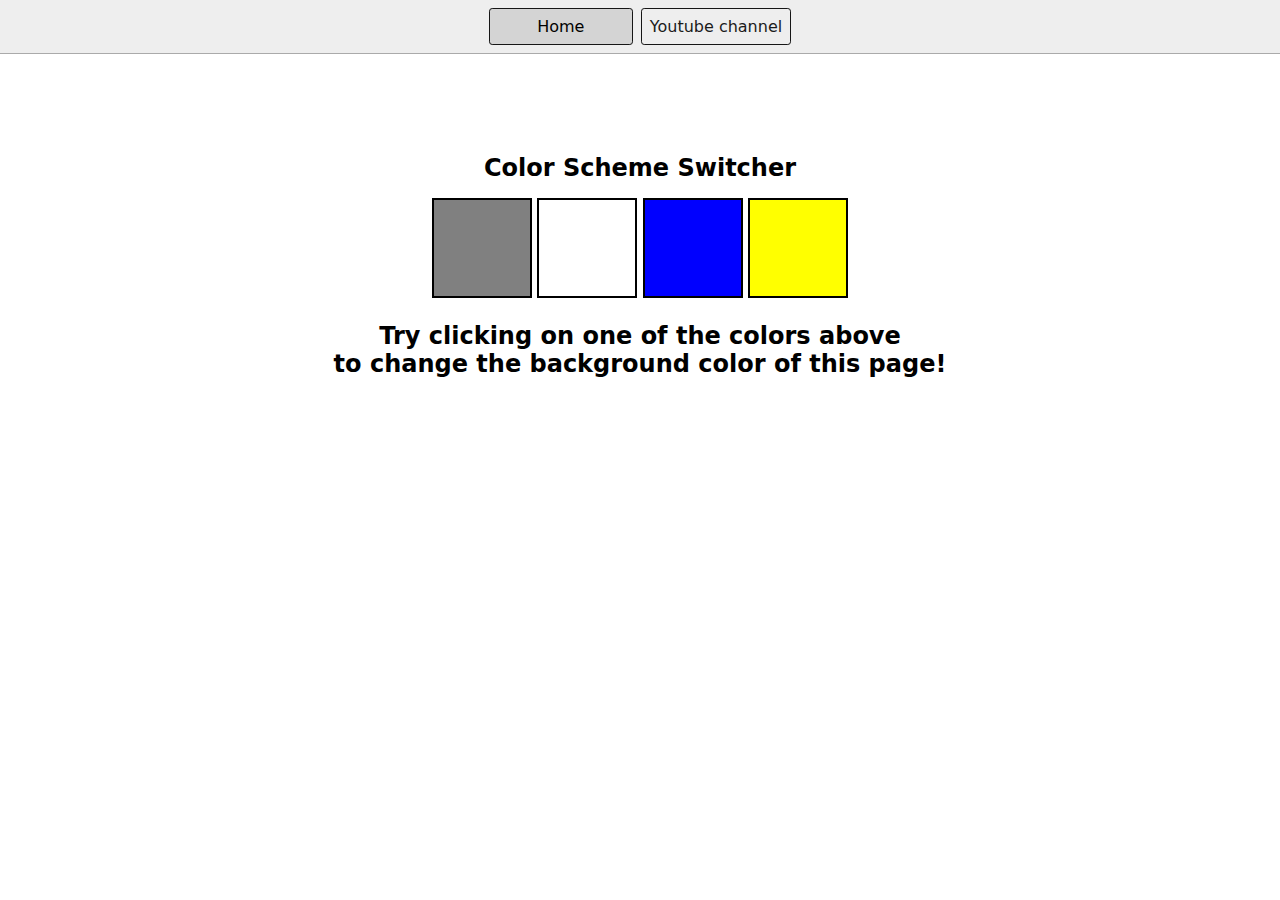
<file: 07_projects/1-colorChanger/index.html>
<!DOCTYPE html>
<html lang="en">
  <head>
    <meta charset="UTF-8" />
    <meta name="viewport" content="width=device-width, initial-scale=1.0" />
    <meta http-equiv="X-UA-Compatible" content="ie=edge" />
    <link rel="stylesheet" href="style.css" />
    <link rel="stylesheet" href="../styles.css" />
    <title>JavaScript Background Color Switcher</title>
  </head>
  <body>
    <nav>
      <a href="/" aria-current="page">Home</a>
      <a target="_blank" href="https://www.youtube.com/@chaiaurcode"
        >Youtube channel</a
      >
    </nav>
    <div class="canvas">
      <!-- <a
        style="
          background-color: #fff;
          padding: 10px 30px;
          border-radius: 8px;
          color: #212121;
          text-decoration: none;
          border: 2px solid #212121;
        "
        href="../index.html"
        >Back to Home Page</a
      > -->
      <h1>Color Scheme Switcher</h1>
      <span class="button" id="grey"></span>
      <span class="button" id="white"></span>
      <span class="button" id="blue"></span>
      <span class="button" id="yellow"></span>
      <h2>
        Try clicking on one of the colors above
        <span>to change the background color of this page!</span>
      </h2>
    </div>
    <script src="chaiaurcode.js"></script>
  </body>
</html>
</file>
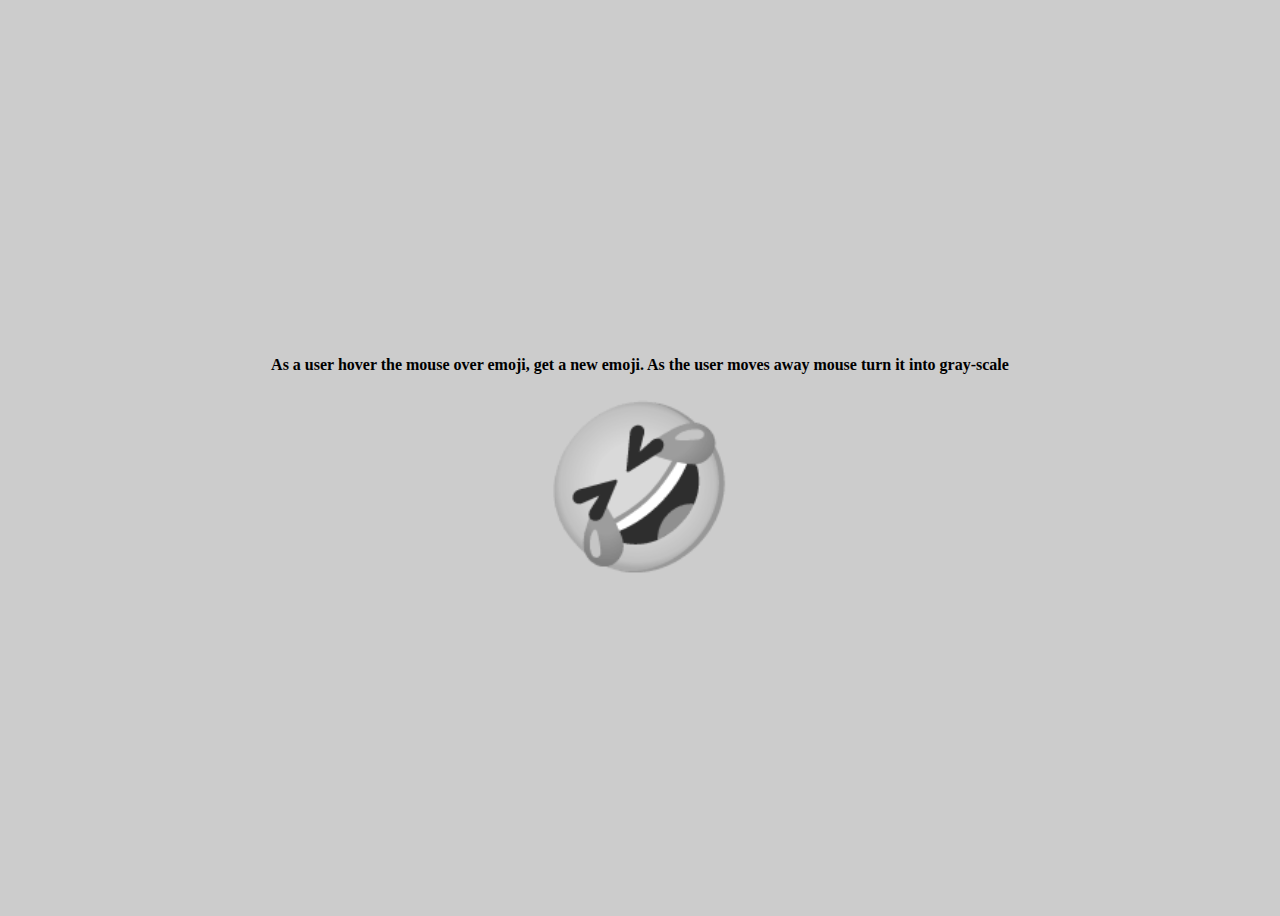
<file: 07_projects/10-emoji/index.html>
<html lang="en">
  <head>
    <meta charset="UTF-8" />
    <meta http-equiv="X-UA-Compatible" content="IE=edge" />
    <meta name="viewport" content="width=device-width, initial-scale=1.0" />
    <title>Random Emojies</title>
    <link rel="stylesheet" href="style.css" />
  </head>
  <body>
    <h4>
      As a user hover the mouse over emoji, get a new emoji. As the user moves
      away mouse turn it into gray-scale
    </h4>
    <div id="emoji">🤣</div>

    <script src="chaiaurcode.js"></script>
  </body>
</html>
</file>
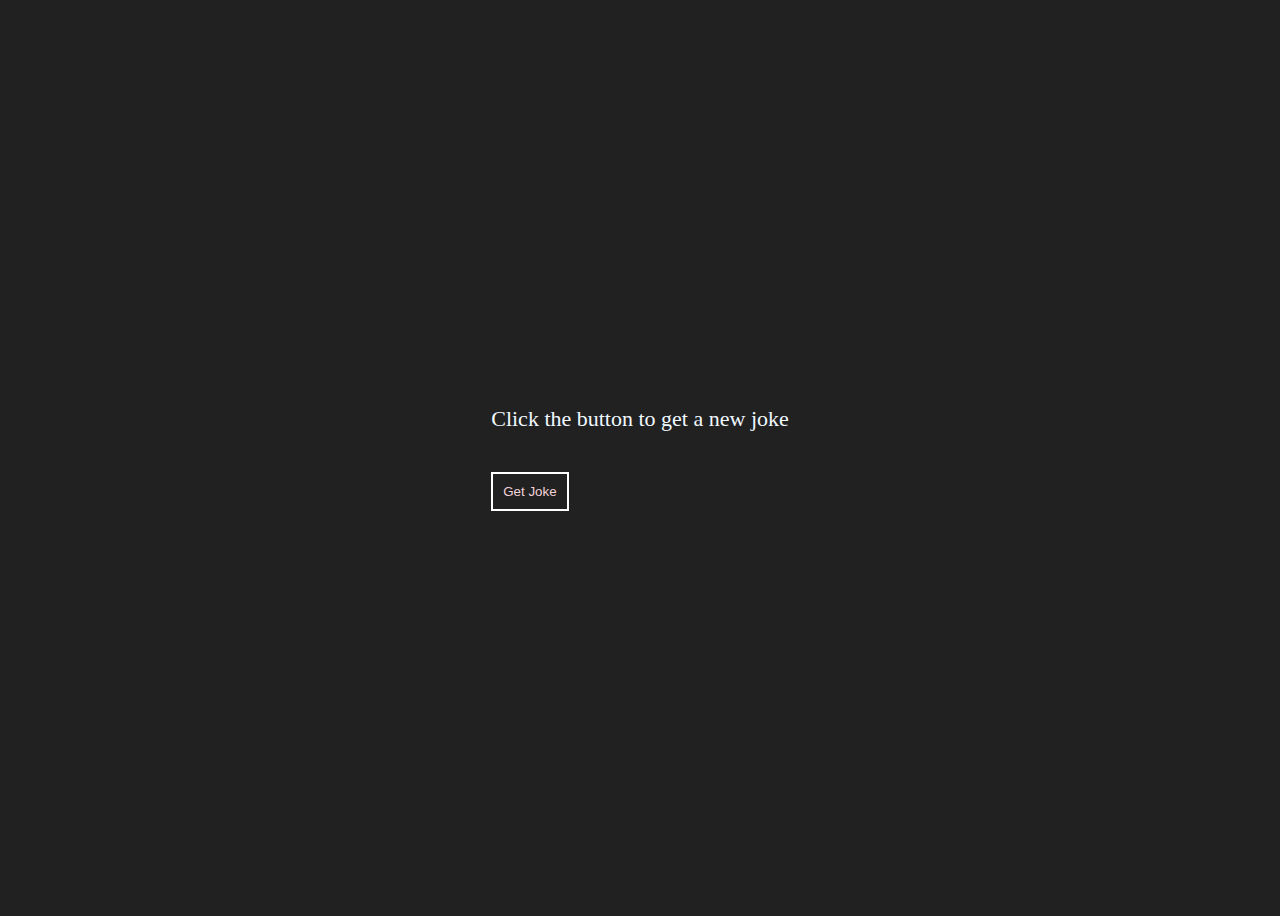
<file: 07_projects/13-jokes/index.html>
<html lang="en">
  <head>
    <meta charset="UTF-8" />
    <meta http-equiv="X-UA-Compatible" content="IE=edge" />
    <meta name="viewport" content="width=device-width, initial-scale=1.0" />
    <title>Chunk Norris</title>
    <link rel="stylesheet" href="style.css" />
  </head>
  <body>
    <section class="container">
      <div id="display-joke">Click the button to get a new joke</div>
      <button class="btn" id="getJoke">Get Joke</button>
    </section>

    <script src="chaiaurcode.js"></script>
  </body>
</html>
</file>
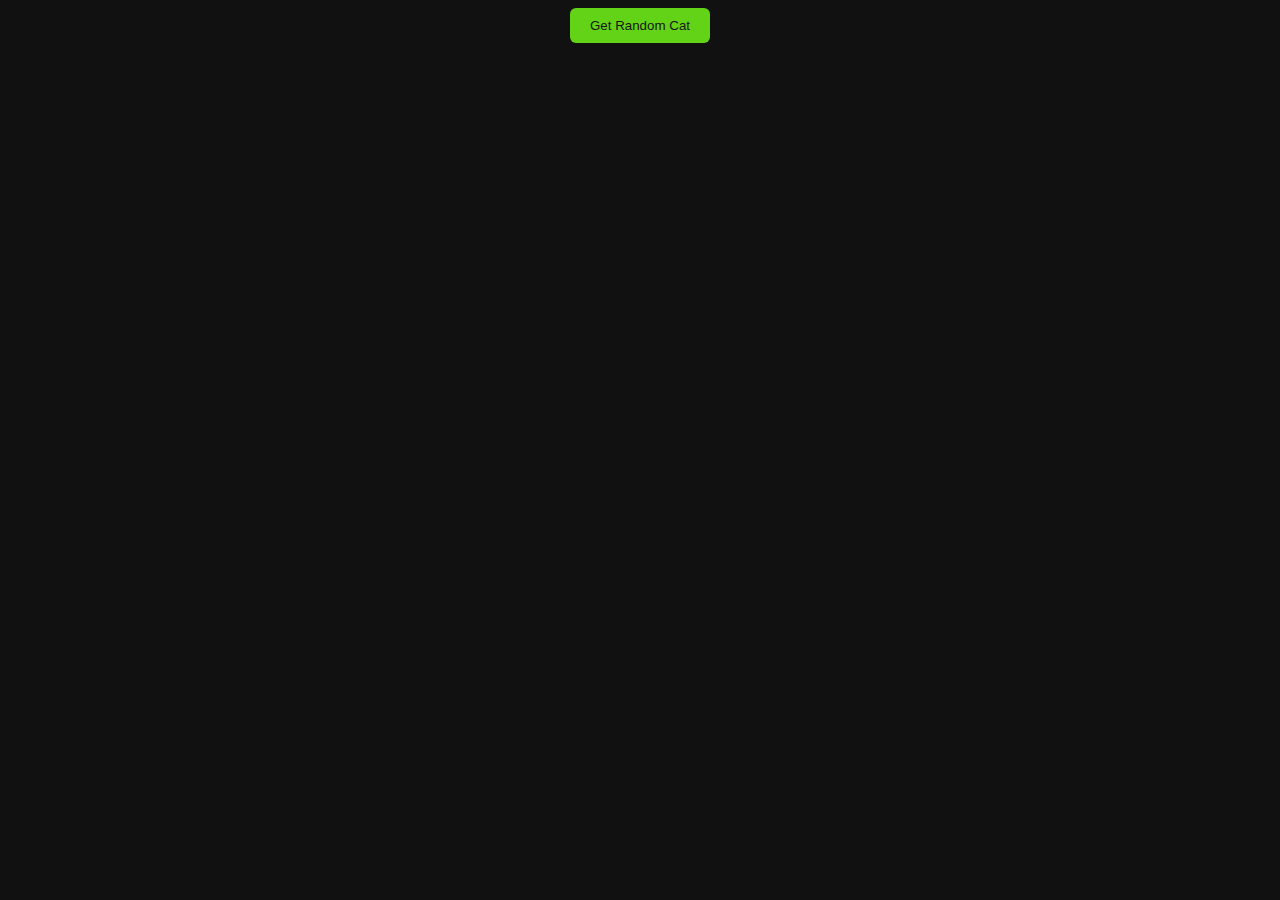
<file: 07_projects/14-cats/index.html>
<html lang="en">
  <head>
    <meta charset="UTF-8" />
    <meta http-equiv="X-UA-Compatible" content="IE=edge" />
    <meta name="viewport" content="width=device-width, initial-scale=1.0" />
    <title>Random Cat Images</title>
    <link rel="stylesheet" href="style.css" />
  </head>
  <body>
    <section class="header-content">
      <button class="btn">Get Random Cat</button>
    </section>

    <div class="container"></div>

    <script src="chaiaurcode.js"></script>
  </body>
</html>
</file>
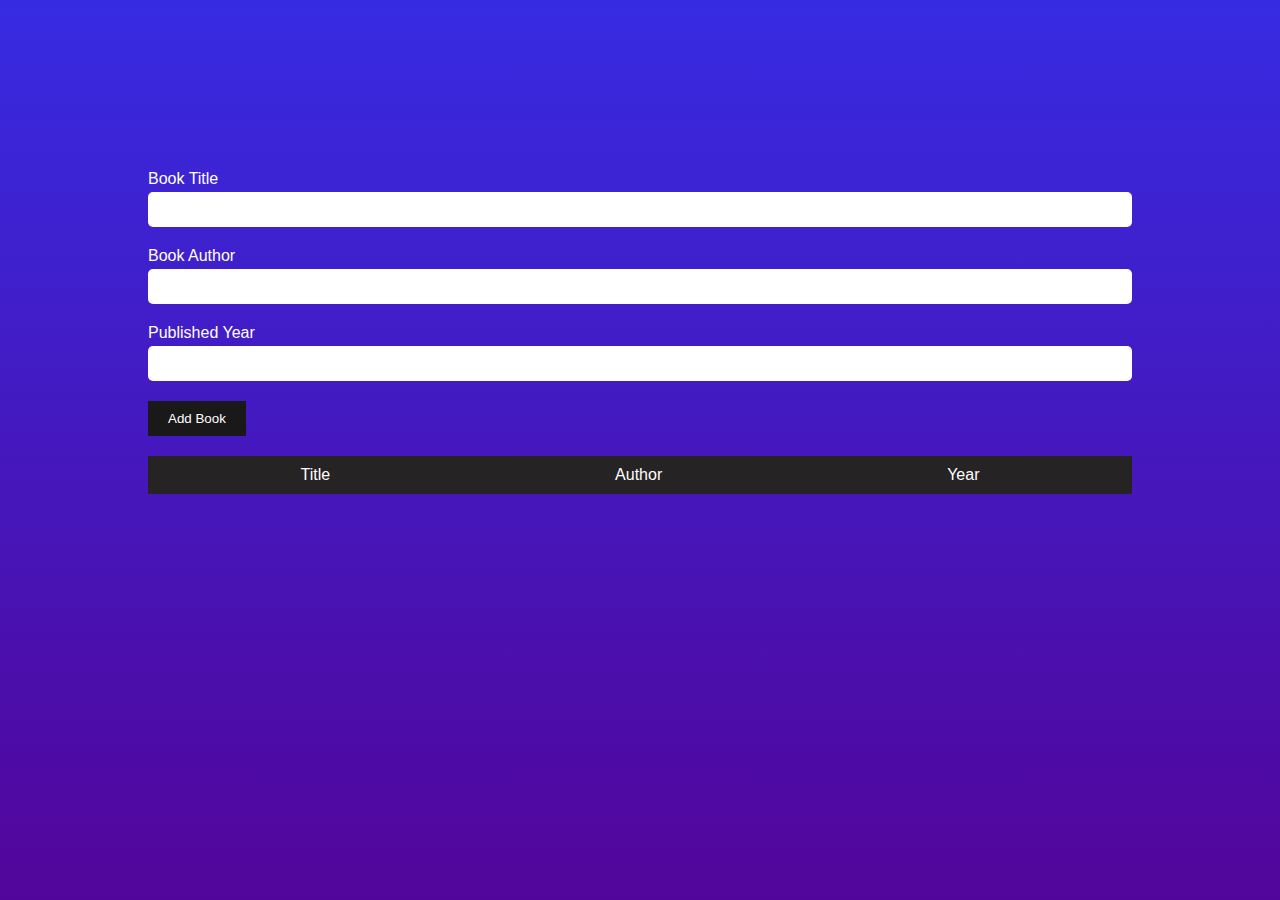
<file: 07_projects/15-crudDom/index.html>
<html lang="en">
  <head>
    <meta charset="UTF-8" />
    <meta http-equiv="X-UA-Compatible" content="IE=edge" />
    <meta name="viewport" content="width=device-width, initial-scale=1.0" />
    <title>BookList App</title>
    <link rel="stylesheet" href="style.css" />
  </head>
  <body>
    <section class="container">
      <form id="book-form">
        <div>
          <label for="title">Book Title</label>
          <input type="text" id="title" />
        </div>
        <div>
          <label for="author">Book Author</label>
          <input type="text" id="author" />
        </div>
        <div>
          <label for="year">Published Year</label>
          <input type="number" id="year" />
        </div>
        <button type="submit" class="btn">Add Book</button>
      </form>

      <section class="table">
        <section class="table-section">
          <div>Title</div>
          <div>Author</div>
          <div>Year</div>
        </section>

        <section id="book-list"></section>
      </section>
    </section>

    <script src="chaiaurcode.js"></script>
  </body>
</html>
</file>
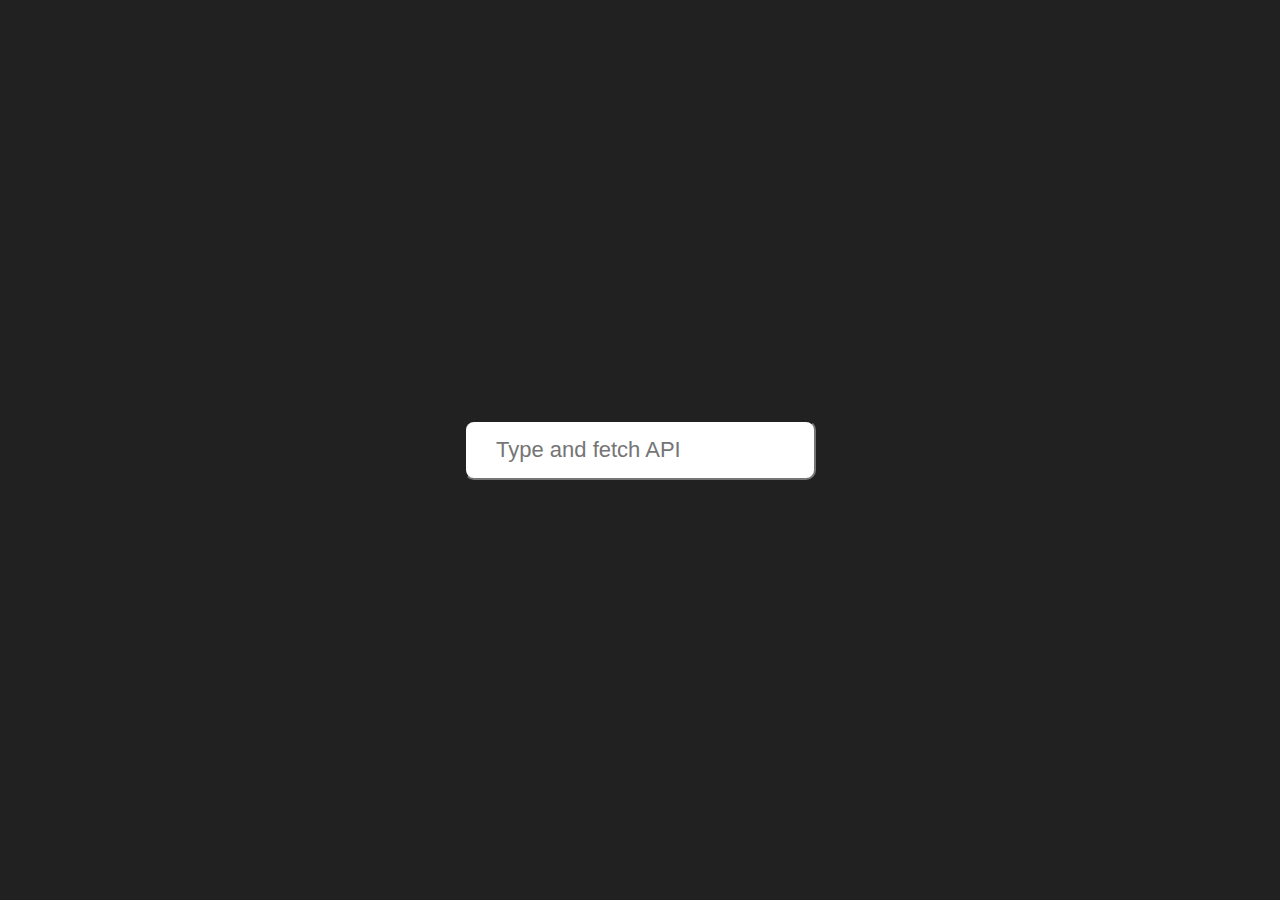
<file: 07_projects/16-debounce/index.html>
<!DOCTYPE html>
<html lang="en">
  <head>
    <meta charset="UTF-8" />
    <meta name="viewport" content="width=device-width, initial-scale=1.0" />
    <title>Debounced User Search</title>
    <link rel="stylesheet" href="style.css" />
  </head>
  <body>
    <div class="container">
      <input type="text" id="user-input" placeholder="Type and fetch API" />
      <div id="user-card" class="user-card"></div>
    </div>

    <script src="chaiaurcode.js"></script>
  </body>
</html>
</file>
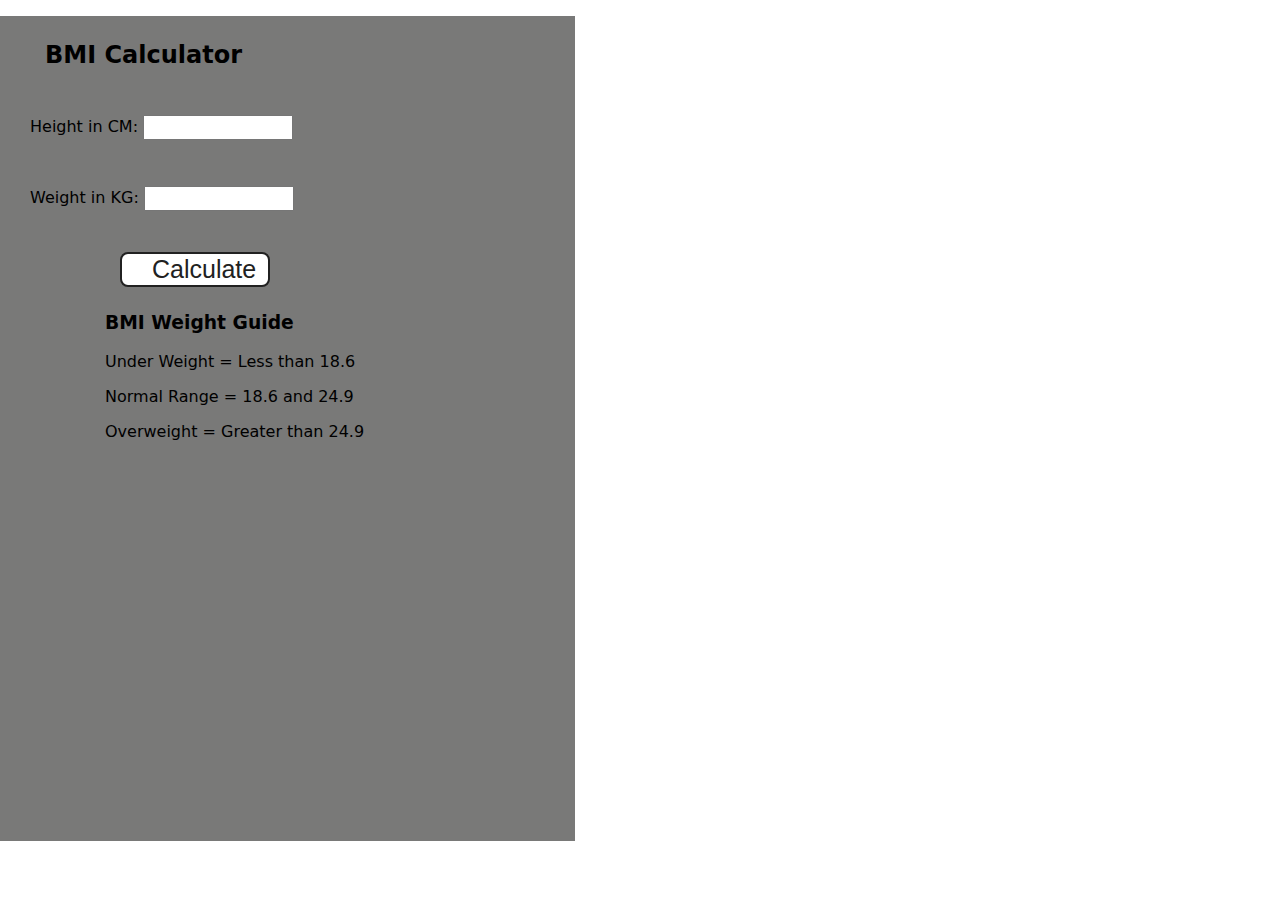
<file: 07_projects/2-BMICalculator/index.html>
<!DOCTYPE html>
<html lang="en">
  <head>
    <meta charset="UTF-8" />
    <meta name="viewport" content="width=device-width, initial-scale=1.0" />
    <meta http-equiv="X-UA-Compatible" content="ie=edge" />
    <link rel="stylesheet" href="style.css" />
    <link rel="stylesheet" href="../styles.css" />
    <title>BMI Calculator</title>
  </head>
  <body>
    <div class="container">
      <h1>BMI Calculator</h1>
      <form>
        <p><label>Height in CM: </label><input type="text" id="height" /></p>
        <p><label>Weight in KG: </label><input type="text" id="weight" /></p>
        <button>Calculate</button>
        <div id="results"></div>
        <div id="weight-guide">
          <h3>BMI Weight Guide</h3>
          <p>Under Weight = Less than 18.6</p>
          <p>Normal Range = 18.6 and 24.9</p>
          <p>Overweight = Greater than 24.9</p>
        </div>
      </form>
    </div>
  </body>
  <script src="chaiaurcode.js"></script>
</html>
</file>
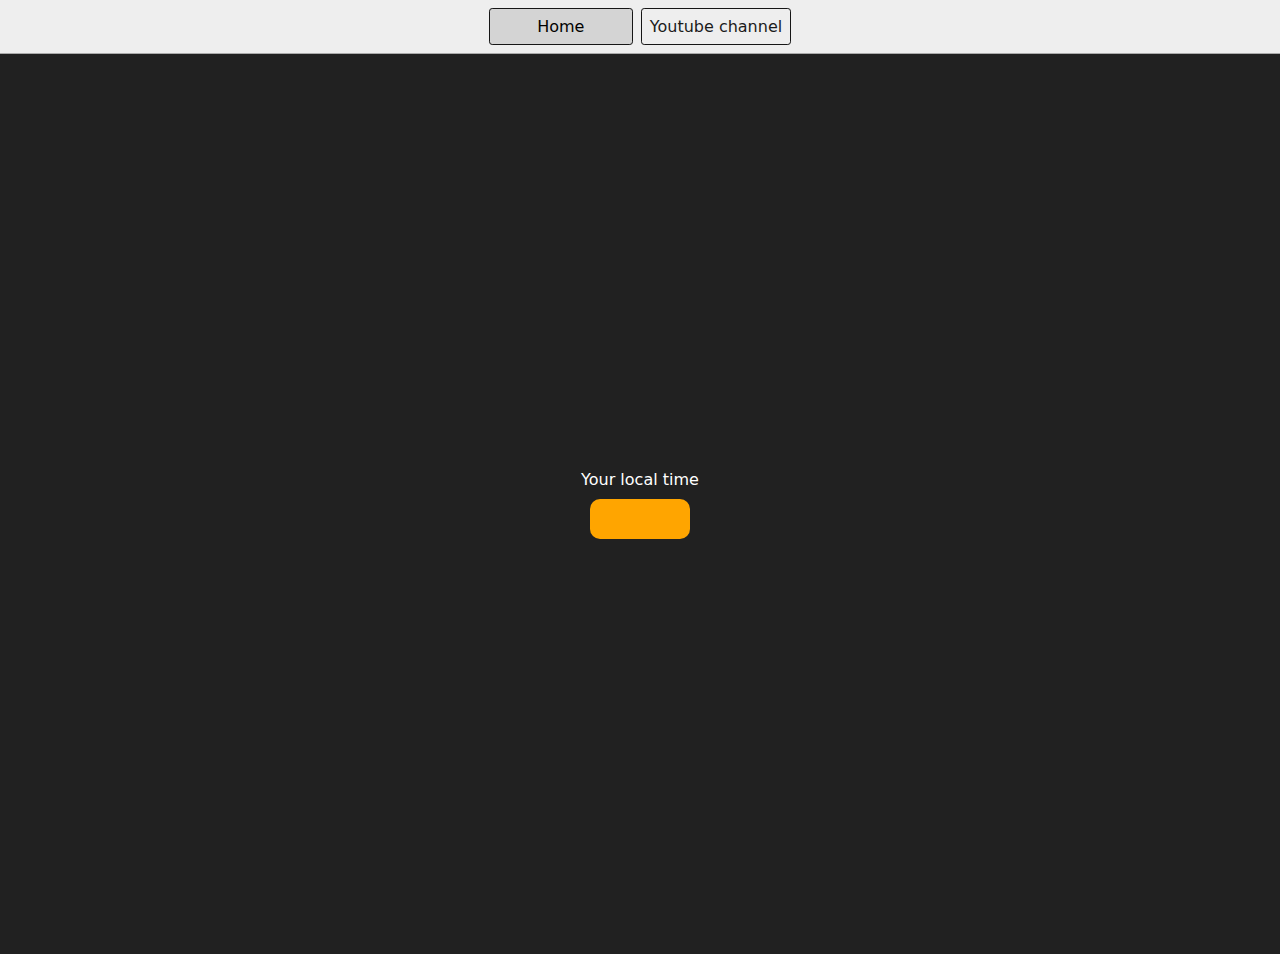
<file: 07_projects/3-DigitalClock/index.html>
<!DOCTYPE html>
<html lang="en">
  <head>
    <meta charset="UTF-8" />
    <meta name="viewport" content="width=device-width, initial-scale=1.0" />
    <meta http-equiv="X-UA-Compatible" content="ie=edge" />
    <link rel="stylesheet" type="text/css" href="../styles.css" />
    <title>Your Local Time</title>
    <style>
      body {
        background-color: #212121;
        color: #fff;
      }
      .center {
        display: flex;
        height: 100vh;
        justify-content: center;
        align-items: center;
        flex-direction: column;
      }
      #clock {
        font-size: 40px;
        background-color: orange;
        padding: 20px 50px;
        margin-top: 10px;
        border-radius: 10px;
      }
    </style>
  </head>
  <body>
    <nav>
      <a href="/" aria-current="page">Home</a>
      <a target="_blank" href="https://www.youtube.com/@chaiaurcode"
        >Youtube channel</a
      >
    </nav>
    <div class="center">
      <div id="banner"><span>Your local time</span></div>
      <div id="clock"></div>
    </div>
    <script src="chaiaurcode.js"></script>
  </body>
</html>
</file>
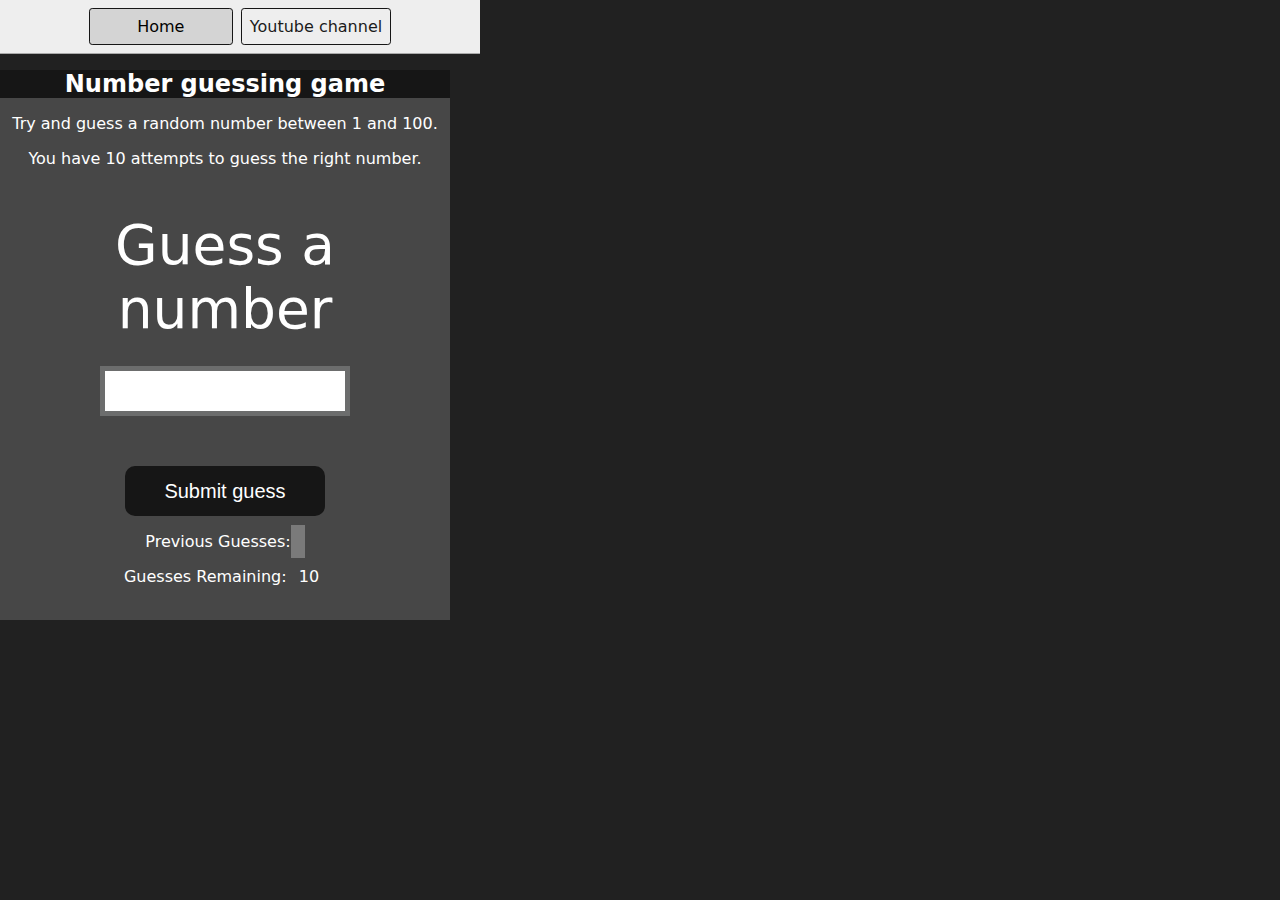
<file: 07_projects/4-GuessTheNumber/index.html>
<!DOCTYPE html>
<html lang="en">
<head>
    <meta charset="UTF-8">
    <meta name="viewport" content="width=device-width, initial-scale=1.0">
    <meta http-equiv="X-UA-Compatible" content="ie=edge">
    <title>Number Guessing Game</title>
    <link rel="stylesheet" href="style.css">
    <link rel="stylesheet" href="../styles.css">
</head>
<body style="background-color:#212121; color:#fff;">
  <nav>
    <a href="/" aria-current="page">Home</a>
    <a target="_blank" href="https://www.youtube.com/@chaiaurcode"
      >Youtube channel</a
    >
  </nav>
    
    <div id="wrapper">
      <h1>Number guessing game</h1>
    <p>Try and guess a random number between 1 and 100.</p>
    <p>You have 10 attempts to guess the right number.</p>
    </br>
        <form class="form">
            <label2 for="guessField" id="guess">Guess a number</label>
            <input type="text" id="guessField" class="guessField">
            <input type="submit" id="subt" value="Submit guess" class="guessSubmit">
        </form>

        <div class="resultParas">
            <p >Previous Guesses: <span class="guesses"></span></p>
            <p >Guesses Remaining: <span class="lastResult">10</span></p>
            <p class="lowOrHi"></p>
        </div>
    </div>
    <script src="chaiaurcode.js"></script>
</body>
</html>
</file>
<file: 07_projects/1-colorChanger/style.css>
html {
  margin: 0;
}

span {
  display: block;
}
.canvas {
  margin: 100px auto 100px;
  width: 80%;
  text-align: center;
}

.button {
  width: 100px;
  height: 100px;
  border: solid black 2px;
  display: inline-block;
}

#grey {
  background: grey;
}

#white {
  background: white;
}
#blue {
  background: blue;
}
#yellow {
  background: yellow;
}
</file>
<file: 07_projects/styles.css>
* {
  box-sizing: border-box;
}

body {
  margin: 0;
  font-family: system-ui, sans-serif;
  color: black;
  background-color: white;
}

nav {
  display: flex;
  flex-wrap: wrap;
  align-items: center;
  justify-content: center;
  padding: 0.5rem;
  gap: 0.5rem;
  border-bottom: solid 1px #aaa;
  background-color: #eee;
}

nav a {
  display: inline-block;
  min-width: 9rem;
  padding: 0.5rem;
  border-radius: 0.2rem;
  border: solid 1px rgb(22, 22, 22);
  text-align: center;
  text-decoration: none;
  color: #1b1b1b;
}

nav a[aria-current='page'] {
  color: #000;
  background-color: #d4d4d4;
}

main {
  padding: 1rem;
}

h1 {
  font-weight: bold;
  font-size: 1.5rem;
}

.projects {
  display: flex;
  flex-direction: column;
}

.project-link {
  background-color: #fff;
  padding: 10px 30px;
  border-radius: 8px;
  color: #212121;
  text-decoration: none;
  border: 2px solid #212121;
  margin-top: 5px;
}
</file>
<file: 07_projects/10-emoji/style.css>
body {
  height: 100vh;
  display: flex;
  flex-direction: column;
  justify-content: center;
  align-items: center;
  background: #ccc;
}

#emoji {
  font-size: 10rem;
  filter: grayscale(1);
  transition-property: transfrom, filter;
  transition-duration: 200ms;
  cursor: pointer;
}

#emoji:hover {
  transform: scale(1.3);
  filter: grayscale(0);
}
</file>
<file: 07_projects/13-jokes/style.css>
body {
  background-color: #212121;
  color: aliceblue;
  height: 100vh;
  display: flex;
  flex-direction: column;
  justify-content: center;
  align-items: center;
}

#display-joke {
  font-size: 22px;
  font-family: 'Playfair Display', serif;
}

.btn {
  padding: 10px;
  margin-top: 40px;
  border: none;
  background: transparent;
  border-bottom: 1px solid rgb(234, 205, 210);
  color: #f3d2d9;
  cursor: pointer;
  border: 2px solid white;
}
</file>
<file: 07_projects/14-cats/style.css>
body {
  background: rgb(17, 17, 17);
}

.header-content {
  text-align: center;
}

.btn {
  background: transparent;
  border: none;
  background-color: #62d316;
  color: #181717;
  padding: 10px 20px;
  border-radius: 6px;
  cursor: pointer;
}

/* JavaScript */
.cats {
  display: flex;
  justify-content: center;
  align-items: center;
  height: 100%;
}

.random_cats {
  width: 70%;
}

img {
  width: 900px;
}
</file>
<file: 07_projects/15-crudDom/style.css>
* {
  padding: 0;
  margin: 0;
  box-sizing: border-box;
}

body {
  background-color: #080809;
  background: linear-gradient(rgb(55, 43, 226), rgb(82, 5, 154));
  display: flex;
  flex-direction: column;
  justify-content: center;
  align-items: center;
  height: 100vh;
  font-family: sans-serif;
}

.container {
  width: 80%;
  height: 600px;
  padding: 20px;
  color: white;
  position: relative;
}

input {
  width: 100%;
  padding: 10px;
  margin-top: 4px;
  margin-bottom: 20px;
  outline: none;
  border: none;
  border-radius: 5px;
}

.table {
  background: #252323;
  width: 100%;
}

.table-section {
  display: flex;
  justify-content: space-around;
  padding: 10px;
}

#book-list {
  display: flex;
  flex-direction: column;
  list-style: none;
  overflow: hidden;
  word-wrap: break-word;
  background: #fff;
  color: #000;
}

#book-list > section {
  display: flex;
  align-items: center;
  text-align: center;
  justify-content: space-around;
  border-bottom: 1px solid #ccc;
  padding: 10px;
}

.btn {
  background: #1a1919;
  border: none;
  color: #fff;
  margin-bottom: 20px;
  padding: 10px 20px;
  cursor: pointer;
}
</file>
<file: 07_projects/16-debounce/style.css>
body {
  background-color: #212121;
  color: aliceblue;
  font-family: Arial, sans-serif;
  display: flex;
  justify-content: center;
  align-items: center;
  height: 100vh;
  margin: 0;
}

.container {
  text-align: center;
}

#user-input {
  padding: 15px 30px;
  border-radius: 10px;
  font-size: 22px;
}
.user-card {
  margin-top: 20px;
  padding: 20px;
  border: 1px solid #ddd;
  border-radius: 8px;
  width: 300px;
  display: none; /* Initially hidden */
}

.user-card img {
  max-width: 100%;
  border-radius: 50%;
}

.user-card h2 {
  margin: 10px 0;
}

.user-card p {
  color: #666;
}
</file>
<file: 07_projects/2-BMICalculator/style.css>
.container {
  width: 575px;
  height: 825px;

  background-color: #797978;
  padding-left: 30px;
}
#height,
#weight {
  width: 150px;
  height: 25px;
  margin-top: 30px;
}

#weight-guide {
  margin-left: 75px;
  margin-top: 25px;
}

#results {
  font-size: 35px;
  margin-left: 90px;
  margin-top: 20px;
  color: rgb(241, 241, 241);
}

button {
  width: 150px;
  height: 35px;
  margin-left: 90px;
  margin-top: 25px;
  background-color: #fff;
  padding: 1px 30px;
  border-radius: 8px;
  color: #212121;
  text-decoration: none;
  border: 2px solid #212121;

  font-size: 25px;
}

h1 {
  padding-left: 15px;
  padding-top: 25px;
  
}
</file>
<file: 07_projects/4-GuessTheNumber/style.css>
html {
  font-family: sans-serif;
}

body {
  width: 300px;
  max-width: 750px;
  min-width: 480px;
  margin: 0 auto;
  background-color: #212121;
}

.lastResult {
  color: white;
  padding: 7px;
}

.guesses {
  color: white;
  padding: 7px;
}

button {
  background-color: #141414;
  color: #fff;
  width: 250px;
  height: 50px;
  border-radius: 25px;
  font-size: 30px;
  border-style: none;
  margin-top: 30px;
  /* margin-left: 50px; */
}

#subt {
  background-color: #161616;
  color: #ffffff;
  width: 200px;
  height: 50px;
  border-radius: 10px;
  font-size: 20px;
  border-style: none;
  margin-top: 50px;
  /* margin-left: 75px; */
}

#guessField {
  color: #000;
  width: 250px;
  height: 50px;
  font-size: 30px;
  border-style: none;
  margin-top: 25px;

  /* margin-left: 50px; */
  border: 5px solid #6c6d6d;
  text-align: center;
}

#guess {
  font-size: 55px;
  /* margin-left: 90px; */
  margin-top: 120px;
  color: #fff;
}

.guesses {
  background-color: #7a7a7a;
}

#wrapper {
  box-sizing: border-box;
  text-align: center;
  width: 450px;
  height: 550px;
  background-color: #474747;
  color: #fff;
  font-size: 25px;
}

h1 {
  background-color: #161616;

  color: #fff;
  text-align: center;
}

p {
  font-size: 16px;
  text-align: center;
}
</file>
